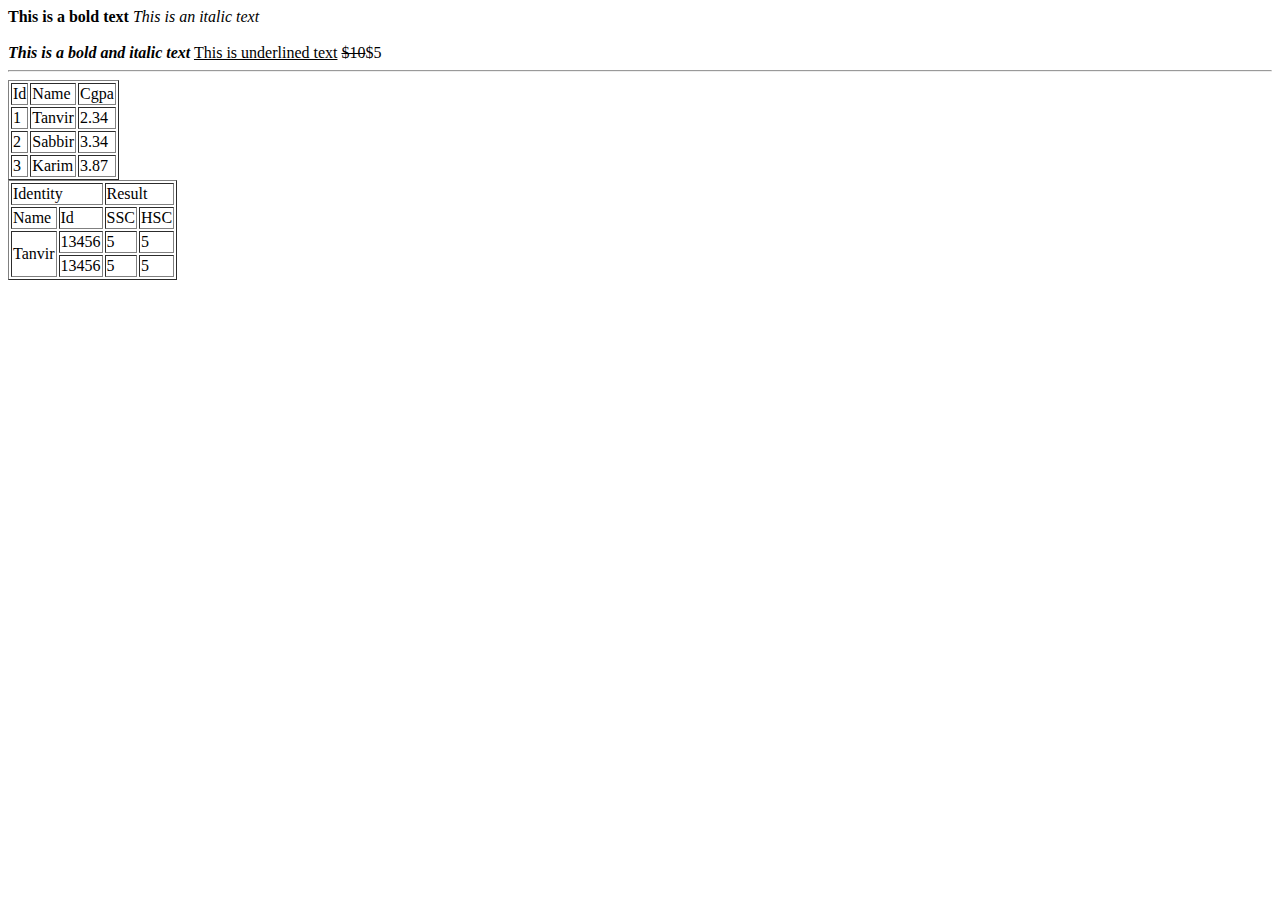
<file: html_tables_forms/index.html>
<html>
	<head></head>
	<body>
		<b>This is a bold text</b>
		<i>This is an italic text</i><br><br>
		
		<b><i>This is a bold and italic text</i></b>
		<u>This is underlined text</u>
		<del>$10</del>$5
		<hr>
		
		<table border="1" >
			<tr>
				<td>Id</td>
				<td>Name</td>
				<td>Cgpa</td>
			</tr>
			<tr>
				<td>1</td>
				<td>Tanvir</td>
				<td>2.34</td>
			</tr>
			<tr>
				<td>2</td>
				<td>Sabbir</td>
				<td>3.34</td>
			</tr>
			<tr>
				<td>3</td>
				<td>Karim</td>
				<td>3.87</td>
			</tr>
		</table>
		
		<table border="1">
			<tr>
				<td colspan="2">Identity</td>
				<td colspan="2">Result</td>
			</tr>
			<tr>
				<td>Name</td>
				<td>Id</td>
				<td>SSC</td>
				<td>HSC</td>
			</tr>
			<tr>
				<td rowspan="2">Tanvir</td>
				<td >13456</td>
				<td >5</td>
				<td >5</td>	
			</tr>
			<tr>
				<td >13456</td>
				<td >5</td>
				<td >5</td>	
			</tr>
		</table>
	</body>
</html>
</file>
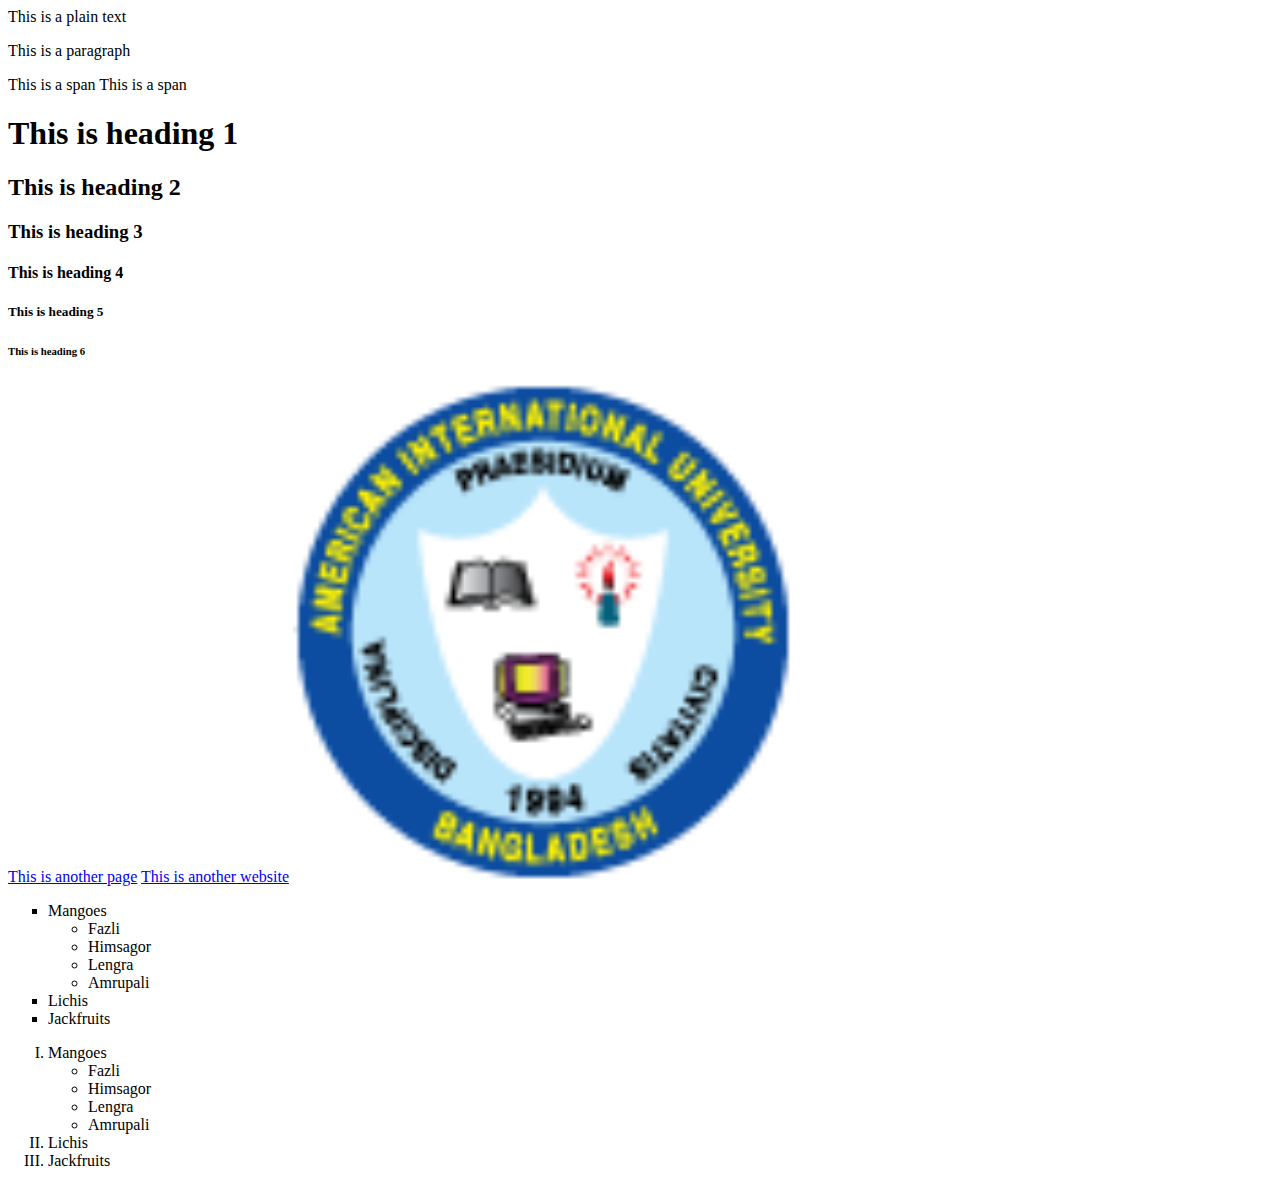
<file: html/myfile.html>
<html>
	<head>
		<title>This a title</title>
	</head>
	<body>
		This is a plain text
		<p>This is a paragraph</p>
		<span>This is a span</span>
		<span>This is a span</span>
		
		<h1>This is heading 1</h1>
		<h2>This is heading 2</h2>
		<h3>This is heading 3</h3>
		<h4>This is heading 4</h4>
		<h5>This is heading 5</h5>
		<h6>This is heading 6</h6>
		
		<a href="another/another.html">This is another page</a> 
		<a target="_blank"  href="https://portal.aiub.edu">This is another website</a>
		
		<img width="500px" height="500px" src="aiub_logo.png">
		
		<ul type="square">
			<li>Mangoes</li>
				<ul>
					<li>Fazli</li>
					<li>Himsagor</li>
					<li>Lengra</li>
					<li>Amrupali</li>
				</ul>
			<li>Lichis</li>
			<li>Jackfruits</li>
		</ul>
		
		<ol type="I">
			<li>Mangoes</li>
				<ul>
					<li>Fazli</li>
					<li>Himsagor</li>
					<li>Lengra</li>
					<li>Amrupali</li>
				</ul>
			<li>Lichis</li>
			<li>Jackfruits</li>
		</ol>
		
		
	</body>
</html>
</file>
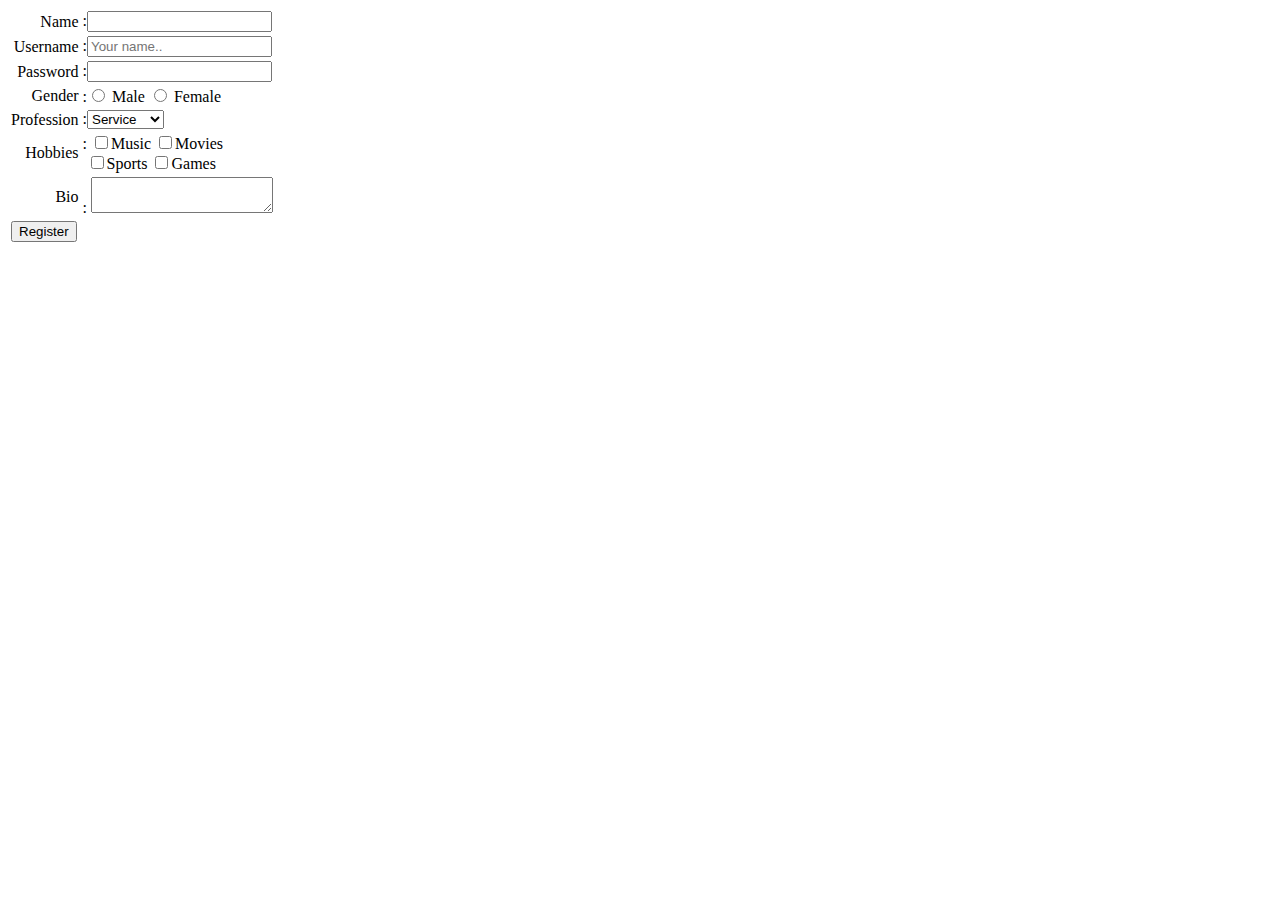
<file: html_tables_forms/forms.html>
<html>
	<body>
		<form>
			<table>
				<tr>
					<td align="right">Name</td>
					<td>:<input type="text"></td>
				</tr>
				<tr>
					<td align="right">Username</td>
					<td>:<input type="text" placeholder="Your name.."></td>
				</tr>
				<tr>
					<td align="right">Password</td>
					<td>:<input type="password"></td>
				</tr>
				<tr>
					<td align="right">Gender</td>
					<td>:<input type="radio" name="gender"> Male <input type="radio" name="gender"> Female </td>
				</tr>
				<tr>
					<td align="right">Profession</td>
					<td>:<select>
							<option>Service</option>
							<option>Business</option>
							<option>Teacher</option>
						</select>
					</td>
				</tr>
				<tr>
					<td align="right">Hobbies</td>
					<td>:
						<input type="checkbox">Music  <input type="checkbox">Movies
						<br> &nbsp;<input type="checkbox">Sports  <input type="checkbox">Games
					</td>
				</tr>
				<tr>
					<td align="right">Bio</td>
					<td>: <textarea></textarea></td>
					
				</tr>
				<tr>
					<td><input type="submit" value="Register"></td>
				</tr>
			</table>
		</form>
	</body>
</html>
</file>
